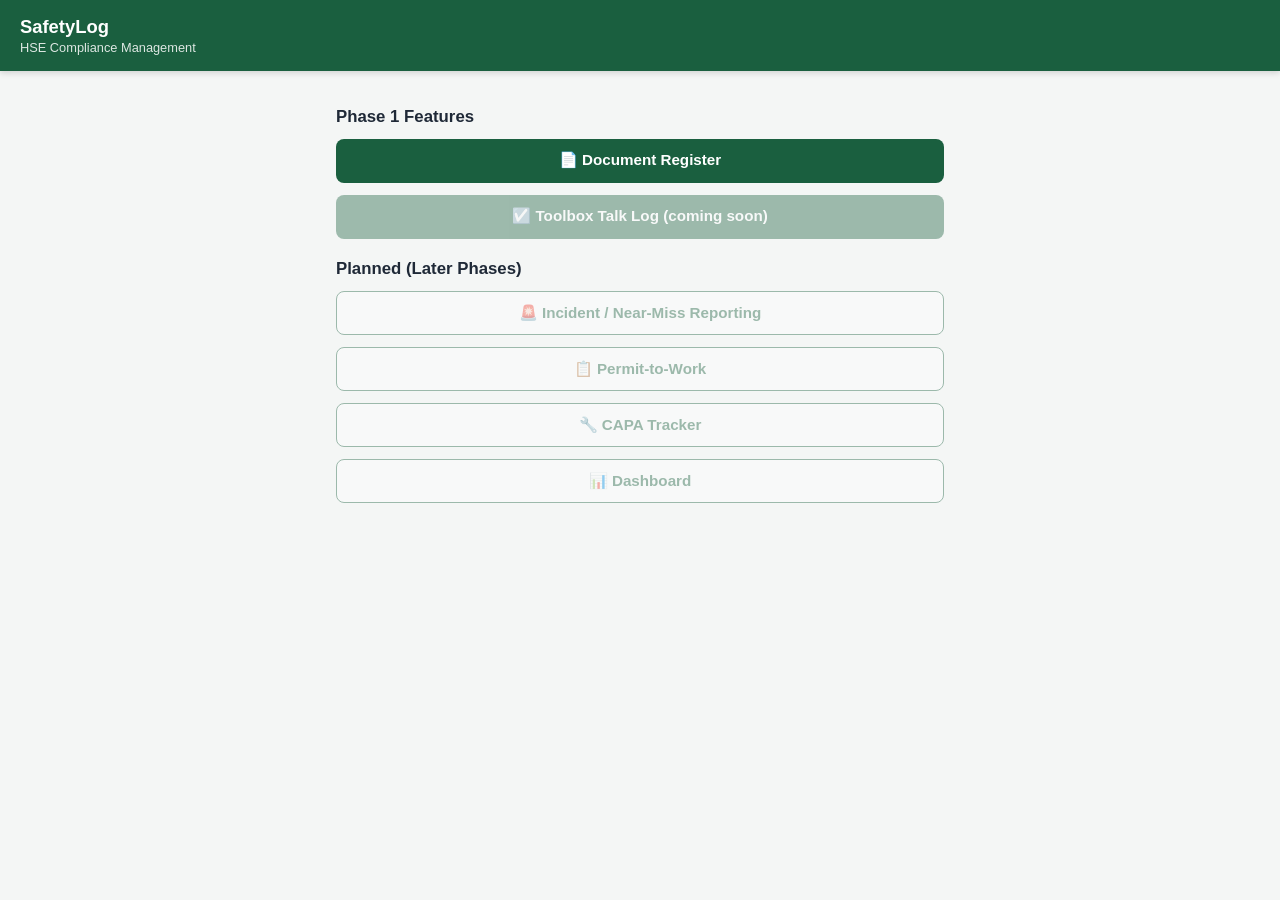
<file: public/index.html>
<!DOCTYPE html>
<html lang="en">
<head>
  <meta charset="UTF-8" />
  <meta name="viewport" content="width=device-width, initial-scale=1.0" />
  <title>SafetyLog</title>
  <meta name="description" content="SafetyLog — HSE compliance management for Nigerian SMEs" />
  <link rel="manifest" href="manifest.json" />
  <meta name="theme-color" content="#1a5f3f" />
  <link rel="stylesheet" href="css/style.css" />
</head>
<body>
  <header class="app-header">
    <h1>SafetyLog</h1>
    <div class="subtitle">HSE Compliance Management</div>
  </header>

  <main>
    <h2>Phase 1 Features</h2>
    <div class="home-links">
      <a class="btn" href="pages/documents.html">📄 Document Register</a>
      <a class="btn btn--disabled" href="#" title="Coming next in Phase 1">☑️ Toolbox Talk Log (coming soon)</a>
    </div>

    <h2>Planned (Later Phases)</h2>
    <div class="home-links">
      <a class="btn btn--secondary btn--disabled" href="#">🚨 Incident / Near-Miss Reporting</a>
      <a class="btn btn--secondary btn--disabled" href="#">📋 Permit-to-Work</a>
      <a class="btn btn--secondary btn--disabled" href="#">🔧 CAPA Tracker</a>
      <a class="btn btn--secondary btn--disabled" href="#">📊 Dashboard</a>
    </div>
  </main>

  <script>
    // Register the service worker so the app can be installed and used offline.
    if ("serviceWorker" in navigator) {
      window.addEventListener("load", () => {
        navigator.serviceWorker.register("service-worker.js").catch((err) => {
          console.warn("Service worker registration failed:", err);
        });
      });
    }
  </script>
</body>
</html>
</file>
<file: public/css/style.css>
/* ==========================================================
   GLOBAL STYLES — mobile-first
   Most users are on Android phones with small screens, so every
   touch target is sized generously (min 44px tall) and layouts
   default to a single column.
   ========================================================== */

* {
  box-sizing: border-box;
}

:root {
  --color-primary: #1a5f3f;      /* deep safety green */
  --color-primary-dark: #124a30;
  --color-accent: #d97706;       /* amber — HSE warning tone */
  --color-danger: #b91c1c;
  --color-success: #15803d;
  --color-bg: #f4f6f5;
  --color-surface: #ffffff;
  --color-text: #1f2937;
  --color-text-muted: #6b7280;
  --color-border: #e2e5e3;
  --radius: 10px;
  font-size: 16px;
}

body {
  margin: 0;
  font-family: -apple-system, BlinkMacSystemFont, "Segoe UI", Roboto, sans-serif;
  background: var(--color-bg);
  color: var(--color-text);
  padding-bottom: 2rem;
}

header.app-header {
  background: var(--color-primary);
  color: #fff;
  padding: 1rem 1.25rem;
  position: sticky;
  top: 0;
  z-index: 10;
  box-shadow: 0 2px 6px rgba(0, 0, 0, 0.15);
}

header.app-header h1 {
  margin: 0;
  font-size: 1.15rem;
  font-weight: 700;
}

header.app-header .subtitle {
  font-size: 0.8rem;
  opacity: 0.85;
  margin-top: 0.15rem;
}

nav.app-nav {
  display: flex;
  gap: 0.5rem;
  padding: 0.75rem 1rem;
  background: var(--color-primary-dark);
  overflow-x: auto;
}

nav.app-nav a {
  color: #fff;
  text-decoration: none;
  font-size: 0.85rem;
  padding: 0.5rem 0.9rem;
  border-radius: 20px;
  background: rgba(255, 255, 255, 0.12);
  white-space: nowrap;
}

nav.app-nav a.active {
  background: var(--color-accent);
  font-weight: 600;
}

main {
  padding: 1rem;
  max-width: 640px;
  margin: 0 auto;
}

h2 {
  font-size: 1.05rem;
  margin: 1.25rem 0 0.75rem;
}

.card {
  background: var(--color-surface);
  border-radius: var(--radius);
  padding: 1rem;
  margin-bottom: 1rem;
  box-shadow: 0 1px 3px rgba(0, 0, 0, 0.08);
  border: 1px solid var(--color-border);
}

label {
  display: block;
  font-size: 0.85rem;
  font-weight: 600;
  margin: 0.75rem 0 0.3rem;
  color: var(--color-text-muted);
}

input[type="text"],
input[type="file"],
select {
  width: 100%;
  padding: 0.65rem 0.75rem;
  font-size: 1rem;
  border: 1px solid var(--color-border);
  border-radius: 8px;
  background: #fff;
  color: var(--color-text);
}

.btn {
  display: inline-block;
  background: var(--color-primary);
  color: #fff;
  border: none;
  padding: 0.75rem 1.1rem;
  font-size: 0.95rem;
  font-weight: 600;
  border-radius: 8px;
  cursor: pointer;
  text-align: center;
  text-decoration: none;
  min-height: 44px;
}

.btn:active {
  background: var(--color-primary-dark);
}

.btn--secondary {
  background: #fff;
  color: var(--color-primary);
  border: 1px solid var(--color-primary);
}

.btn--small {
  padding: 0.5rem 0.75rem;
  font-size: 0.8rem;
  min-height: 38px;
}

.btn--disabled {
  opacity: 0.4;
  pointer-events: none;
}

.btn-full {
  width: 100%;
  margin-top: 1rem;
}

.empty-state {
  text-align: center;
  color: var(--color-text-muted);
  padding: 2rem 1rem;
  font-size: 0.9rem;
}

.empty-state.error {
  color: var(--color-danger);
}

.loading {
  color: var(--color-text-muted);
  font-size: 0.85rem;
  padding: 0.5rem 0;
}

/* Toast notifications */
#toast,
.toast {
  position: fixed;
  left: 50%;
  bottom: 1.25rem;
  transform: translateX(-50%) translateY(150%);
  background: #111827;
  color: #fff;
  padding: 0.75rem 1.25rem;
  border-radius: 8px;
  font-size: 0.85rem;
  max-width: 90%;
  text-align: center;
  transition: transform 0.25s ease;
  z-index: 100;
  box-shadow: 0 4px 12px rgba(0, 0, 0, 0.25);
}

.toast--visible {
  transform: translateX(-50%) translateY(0);
}

.toast--success {
  background: var(--color-success);
}

.toast--error {
  background: var(--color-danger);
}

.home-links {
  display: flex;
  flex-direction: column;
  gap: 0.75rem;
}

.home-links a.btn {
  width: 100%;
}
</file>
